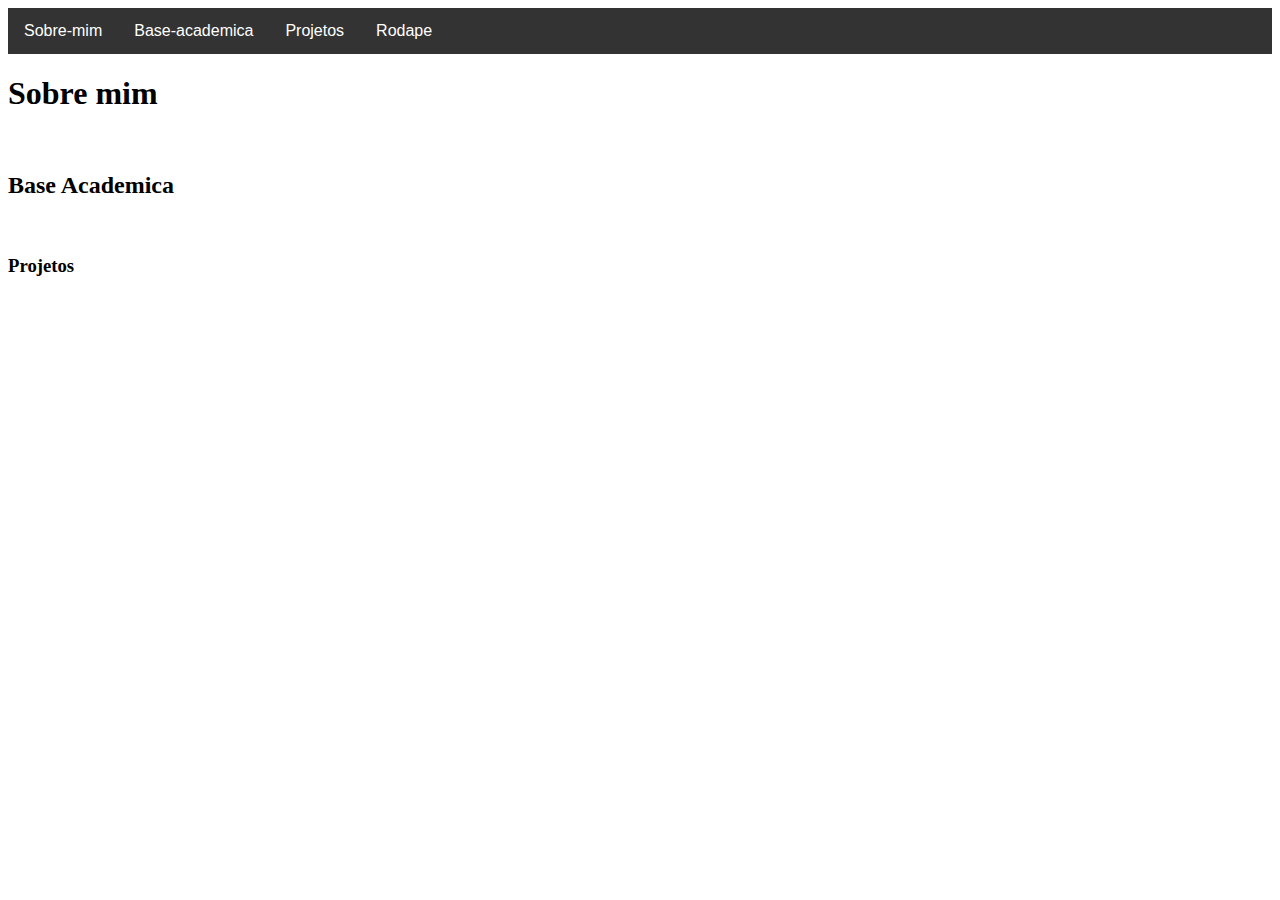
<file: Html/index.html>
<!DOCTYPE html>
<head>
  <!-- <link rel="stylesheet" href="css/estilo.css"> 
  <meta charset="UTF-8">
  <meta name="viewport" content="width=device-width"> -->

  <style>
  ul {
    list-style-type: none;
    margin: 0;
    padding: 0;
    overflow: hidden;
    background-color: #333;
  }
  
  li {
    float: left;
  }
  
  li a {
    display: block;
    color: white;
    text-align: center;
    padding: 14px 16px;
    text-decoration: none;
    font-family: Arial, Helvetica, sans-serif;
  }
  
  li a:hover {
    background-color: #0d0d0d;
  } 
   </style>
  <title>Template</title>

</head>
  <body>
   
<nav class="navbar navbar-expand-sm bg-light">

  <!-- Links -->
  <ul class="navbar-nav">
    <li class="nav-item">
      <a class="nav-link" href="#">Sobre-mim</a>
    </li>
    <li class="nav-item">
      <a class="nav-link" href="#">Base-academica</a>
    </li>
    <li class="nav-item">
      <a class="nav-link" href="#">Projetos</a>
    </li>
    <li class="nav-item">
      <a class="nav-link" href="#">Rodape</a>
    </li>
  </ul>

</nav>
     <h1>Sobre mim</h1>
    <div class="container">

    </div>
    <br>
     <h2>Base Academica</h2>
    <div class="container">

    </div>

    <br>
    <h3>Projetos</h3> 
    <div class="container">


    </div>

    <footer>


    </footer>  

</body>
</html>
</file>
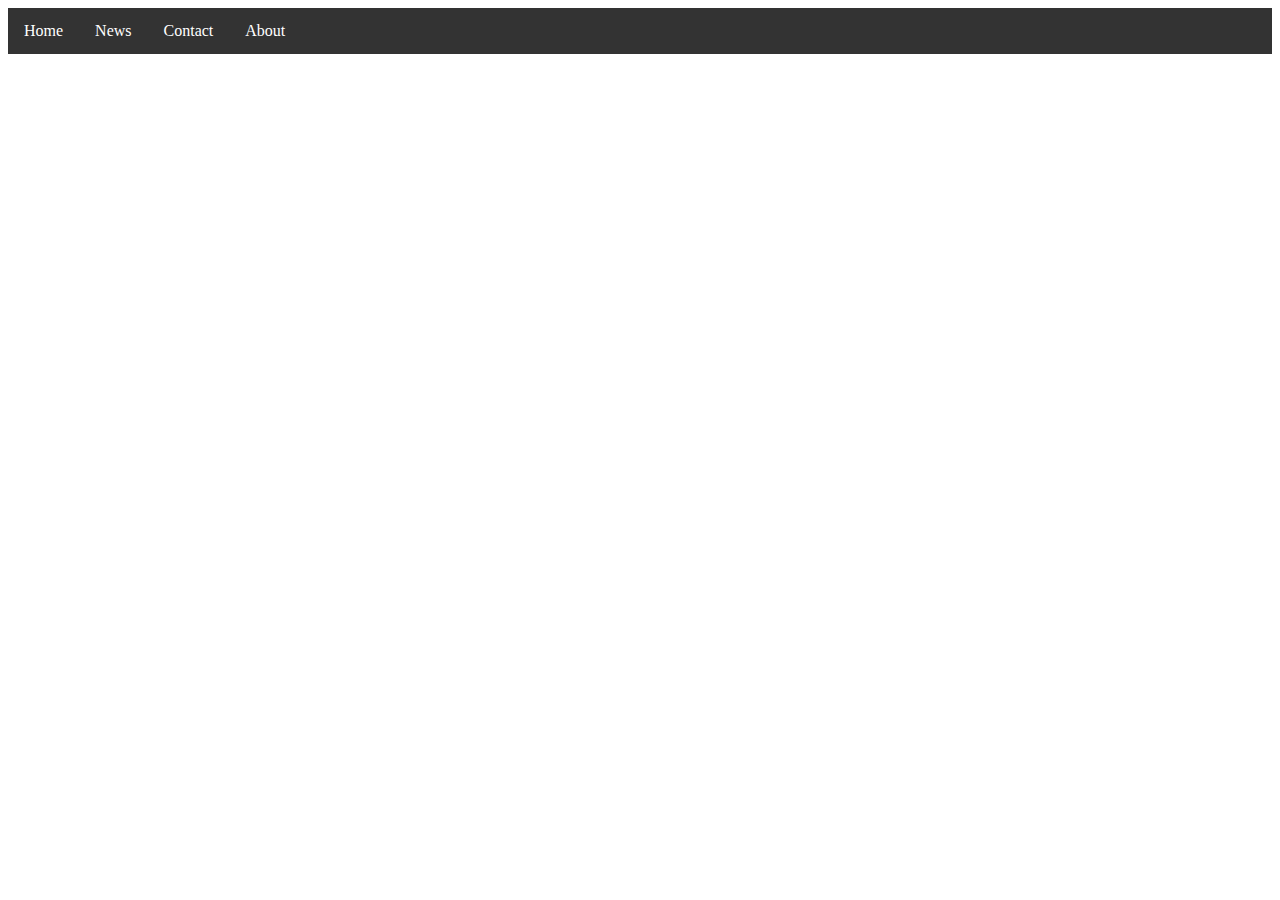
<file: Html/index2.html>
<!DOCTYPE html>
<html>
<head>
<style>
ul {
  list-style-type: none;
  margin: 0;
  padding: 0;
  overflow: hidden;
  background-color: #333;
}

li {
  float: left;
}

li a {
  display: block;
  color: white;
  text-align: center;
  padding: 14px 16px;
  text-decoration: none;
}

li a:hover {
  background-color: #111;
}
</style>
</head>
<body>

<ul>
  <li><a class="active" href="#home">Home</a></li>
  <li><a href="#news">News</a></li>
  <li><a href="#contact">Contact</a></li>
  <li><a href="#about">About</a></li>
</ul>

</body>
</html>
</file>
